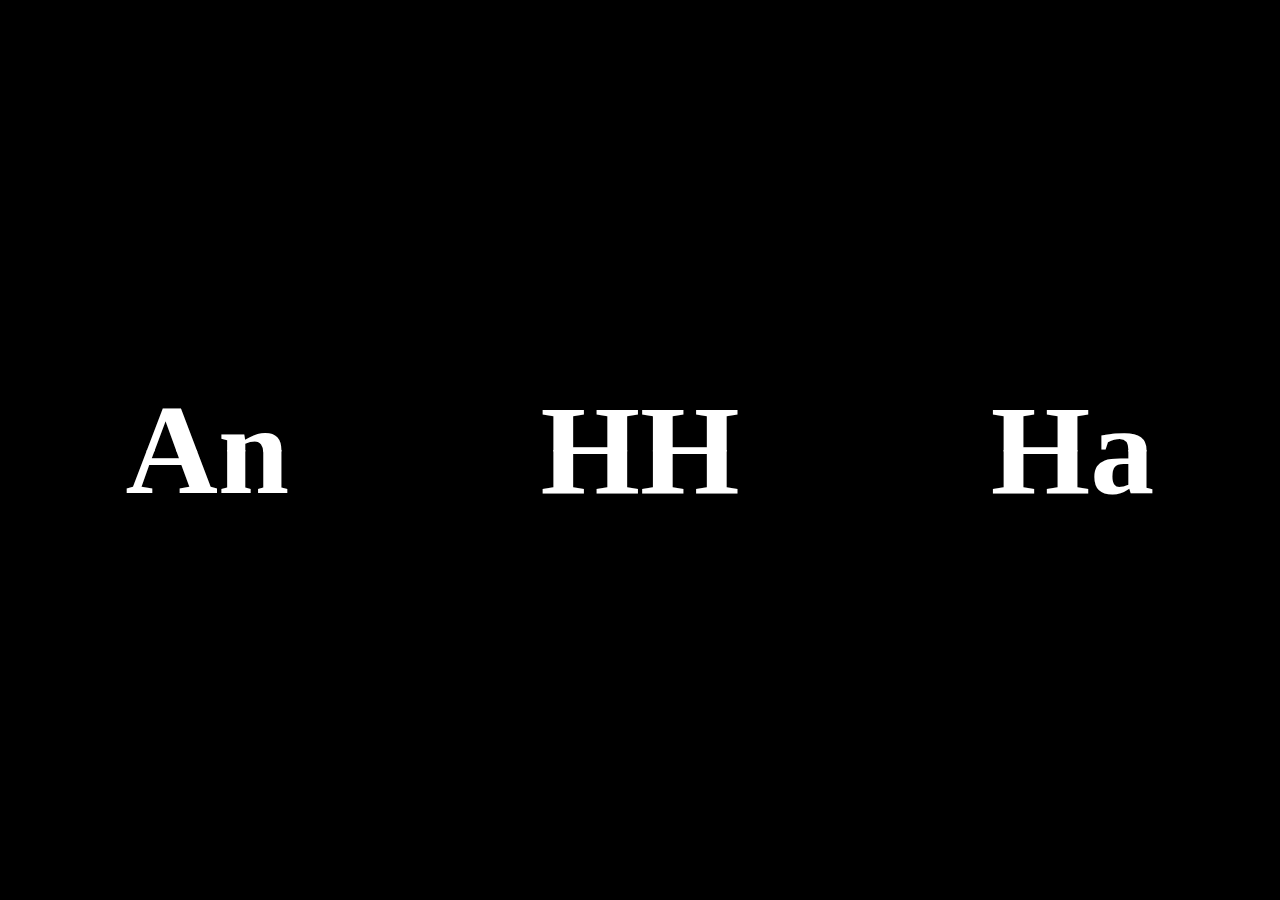
<file: index.html>
<!DOCTYPE html>
<html lang="zh-CN">

<head>
    <meta http-equiv="content-type" content="text/html; charset=utf-8">
    <meta name="viewport" content="width=device-width,initial-scale=1,maximum-scale=1,user-scalable=no">

    <title>Main</title>
    <link rel="stylesheet" href="/css/20.css">
</head>

<body>
    <section>
        <div class="item">
            <div class="a">An</div>
            <div class="a">An</div>
            <a href="#">Wild</a>
        </div>
        <div class="item">
            <div class="a">HH</div>
            <div class="a">HH</div>
            <a href="se.html">Mystery</a>
        </div>
        <div class="item">
            <div class="a">Ha</div>
            <div class="a">Ha</div>
            <a href="thrid.html">Youth</a>
        </div>
    </section>
</body>

</html>
</file>
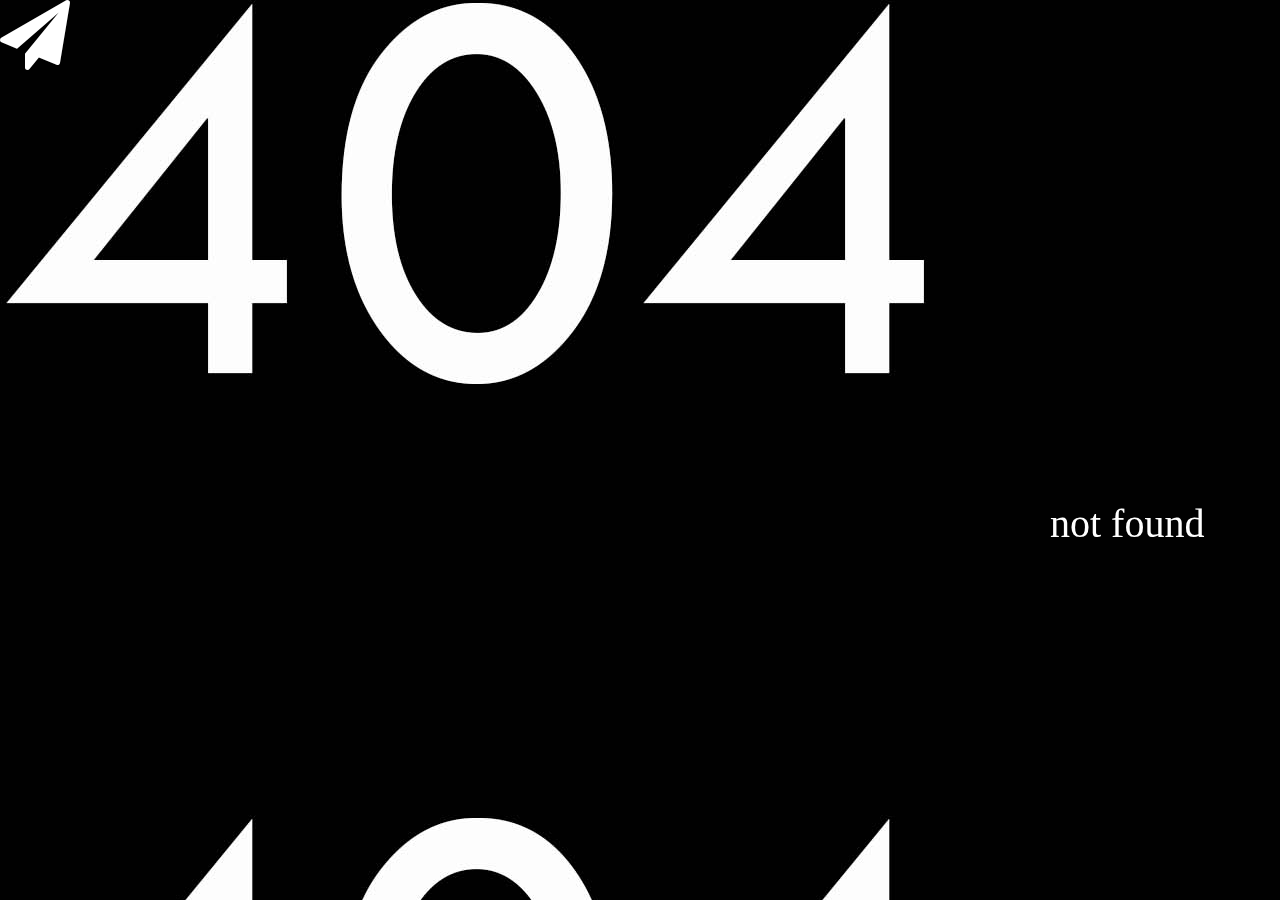
<file: thrid.html>
<!DOCTYPE html>
<html lang="en">
<head>
    <title>snow</title>
    <meta http-equiv="content-type" content="text/html; charset=utf-8">
    <meta name="viewport" content="width=device-width,initial-scale=1,maximum-scale=1,user-scalable=no">
    <link href="https://cdn.bootcdn.net/ajax/libs/font-awesome/4.7.0/css/font-awesome.min.css" rel="stylesheet">
    <link rel="stylesheet" href="../css/80.css">
</head>
<style>

    body{
        background:url("/img/404.jpg");
        background-size: auto ;
    }
    .app{
        height: 400px;
        width: 400px;
        position: absolute;
    }
    a{
    color:#ffffff;
        font-size: 40px;
        position: fixed;
        top:500px;
        left: 1050px;
        text-decoration:none;
     }
    a:hover{ text-decoration:underline}


</style>

<body><div>
<div class="app">
    <span style="width: 999px">
        <a href="index.html">not found</a>
    </span>
</div>
<div id="plane">
    <i class="fa fa-paper-plane" aria-hidden="true"></i>
</div>
</div>
<script>
    let plane=document.getElementById('plane');
    let deg=0,ex=0,ey=0,vx=0,vy=0,count=0;
    window.addEventListener('mousemove',(e)=>{
        ex=e.x-plane.offsetLeft-plane.clientWidth/2;
        ey=e.y-plane.offsetTop-plane.clientHeight/2;
        deg=360*Math.atan(ey/ex)/(2*Math.PI)+45;
        if(ex<0){
            deg+=180;
        }
        count=0;
    })
    function draw(){
        plane.style.transform='rotate('+deg+'deg)';
        if(count<100){
            vx+=ex/100;
            vy+=ey/100;
        }
        plane.style.left=vx+'px';
        plane.style.top=vy+'px';
        count++;
    }
    setInterval(draw, 1);

</script>
</body>
</html>
</file>
<file: css/20.css>
*{
    /* 初始化 取消页面内外边距 */
    margin: 0;
    padding: 0;
}
body{
    /* 100%窗口高度 */
    height: 100vh;
    background-color: #000;
    /* 弹性布局 水平、垂直居中 */
    display: flex;
    justify-content: center;
    align-items: center;
}
section{
    width: 100%;
    height: 100px;
    display: flex;
    justify-content: space-around;
    align-items: center;
}
section .item{
    position: relative;
    display: flex;
    justify-content: center;
    align-items: center;
}
section .item .a{
    color: #fff;
    font-style:normal;
    font-family:"Felix Titling", serif;
    font-weight: bold;
    font-size: 10vw;
    top: 0;
    opacity: 1;
    transition: top 0.5s,opacity 0.5s;
}
/* 切割文字 */
section .item .a:nth-child(1){
    position: absolute;
    clip-path: polygon(0% 0%,100% 0%,100% 51%,0% 51%);
}
section .item .a:nth-child(2){
    position: relative;
    clip-path: polygon(0% 50%,100% 50%,100% 100%,0% 100%);
}
/* 触发景深效果 */
section:hover .item{
    filter: blur(10px);
    transform: scale(0.8);
    transition: filter 0.5s,transform 0.5s;
}
/* 对应的取消景深效果 */
section .item:hover{
    filter: blur(0px);
    transform: scale(1);
    transition: filter 0.5s,transform 0.5s;
}
/* 上半部分上移并变淡 */
section .item:hover .a:nth-child(1){
    top: -40px;
    opacity: 0.5;
    transition: top 0.5s,opacity 0.5s;
}
/* 下半部分下移并变淡 */
section .item:hover .a:nth-child(2){
    top: 40px;
    opacity: 0.5;
    transition: top 0.5s,opacity 0.5s;
}
/* 裂开后显示的文字 */
section .item a{
    position: absolute;
    color: #fff;
    text-decoration: none;
    opacity: 0;
    transition: opacity 0.5s;
}
section .item a:hover{
    text-decoration: underline;
}
section .item:hover a{
    opacity: 1;
    transition: opacity 0.5s;
}
</file>
<file: css/80.css>
*{
    /* 初始化 */
    margin: 0;
    padding: 0;
}
body{
    /* 100%窗口高度 */
    height: 100vh;

}
#plane{
    color: #fff;
    font-size: 70px;
    /* 绝对定位 */
    position: absolute;
    /* 弹性布局 水平+垂直居中 */
    display: flex;
    justify-content: center;
    align-items: center;
}
</file>
